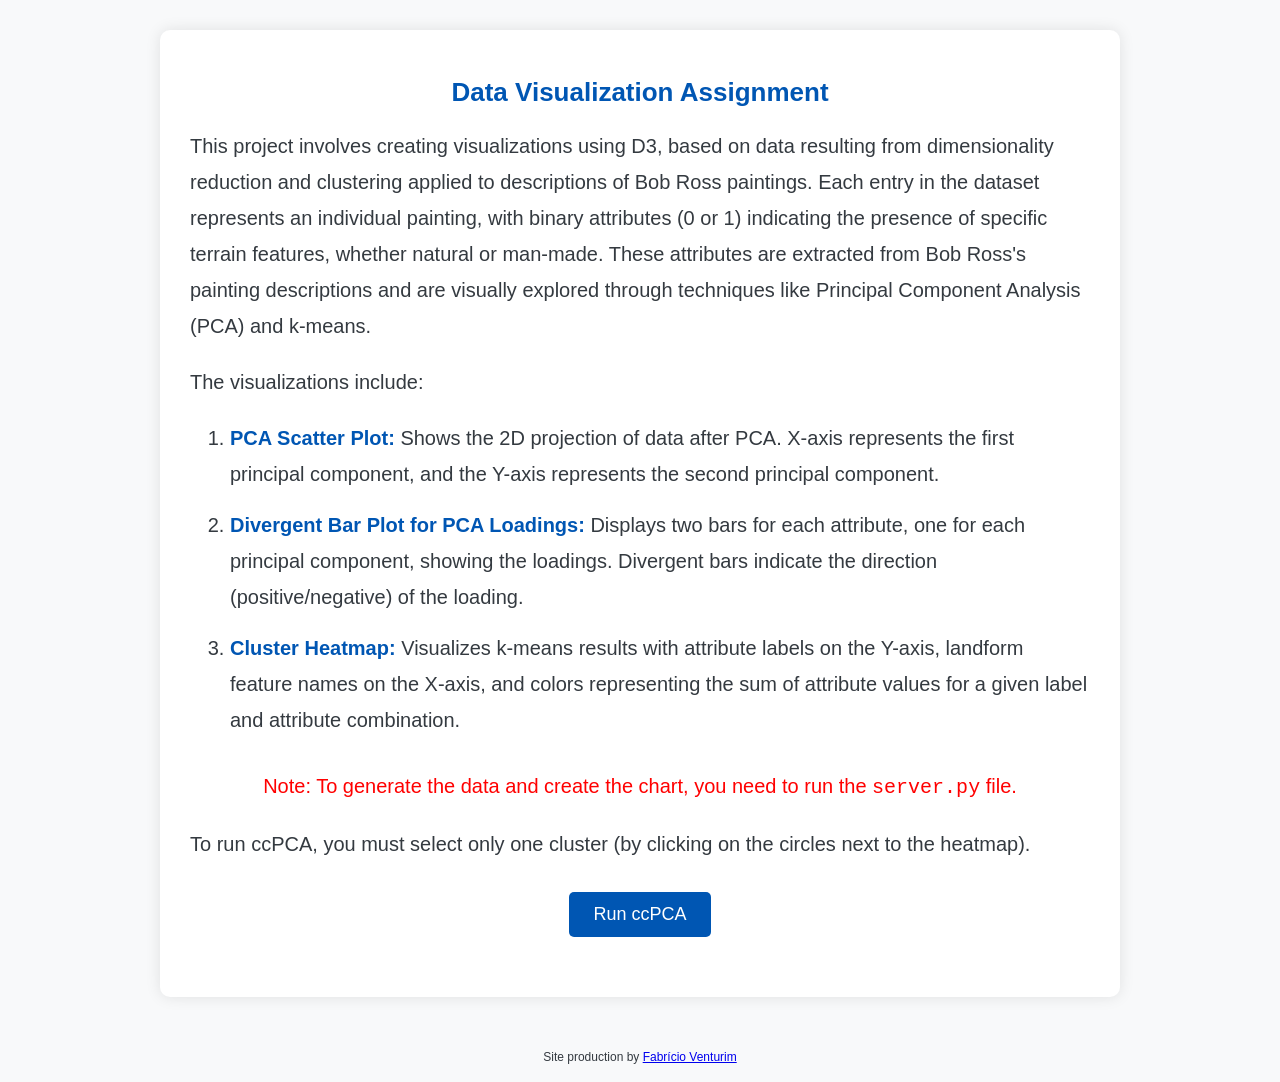
<file: index.html>
<!DOCTYPE html>
<html lang="en">
<head>
    <meta charset="UTF-8">
    <meta name="viewport" content="width=device-width, initial-scale=1.0">
    <link rel="stylesheet" href="styles.css">
    <title>Data Visualization Assignment</title>
</head>
<body>

    <div id="container">
        <h1>Data Visualization Assignment</h1>
        <p>This project involves creating visualizations using D3, based on data resulting from dimensionality reduction and clustering applied to descriptions of Bob Ross paintings. Each entry in the dataset represents an individual painting, with binary attributes (0 or 1) indicating the presence of specific terrain features, whether natural or man-made. These attributes are extracted from Bob Ross's painting descriptions and are visually explored through techniques like Principal Component Analysis (PCA) and k-means.</p>
        <p>The visualizations include:</p>
            <ol>
                <li><strong>PCA Scatter Plot:</strong> Shows the 2D projection of data after PCA. X-axis represents the first principal component, and the Y-axis represents the second principal component.</li>
                <li><strong>Divergent Bar Plot for PCA Loadings:</strong> Displays two bars for each attribute, one for each principal component, showing the loadings. Divergent bars indicate the direction (positive/negative) of the loading.</li>
                <li><strong>Cluster Heatmap:</strong> Visualizes k-means results with attribute labels on the Y-axis, landform feature names on the X-axis, and colors representing the sum of attribute values for a given label and attribute combination.</li>
            </ol>
        <p id="note" style="text-align: center; margin-top: 30px; color: red;">Note: To generate the data and create the chart, you need to run the <code>server.py</code> file.</p>
        
        <p>To run ccPCA, you must select only one cluster (by clicking on the circles next to the heatmap).</p>


        <button id="ccpca">Run ccPCA</button>
        <div id="chart-container">  
            
        </div>

    </div>

    <p id="foot">Site production by <a href="https://github.com/FabricioVenturim" target="_blank">Fabrício Venturim</a></p>

    <script src="https://code.jquery.com/jquery-3.6.4.min.js"></script>
    <script src="https://d3js.org/d3.v7.min.js"></script>
    <script type="module" src="script.js"></script>
   

</body>
</html>
</file>
<file: styles.css>
body {
    font-family: 'Arial', sans-serif;
    margin: 0;
    padding: 0;
    background-color: #f8f9fa;
    color: #343a40;
}

#container {
    max-width: 900px;
    margin: 30px auto;
    background-color: #fff;
    padding: 30px;
    border-radius: 10px;
    box-shadow: 0 0 15px rgba(0, 0, 0, 0.1);
}

h1 {
    color: #0056b3;
    text-align: center;
    font-size: 26px;
    margin-bottom: 20px;
}

p {
    line-height: 1.8;
    font-size: 20px;
    margin-bottom: 15px;
}

ol {
    margin-bottom: 30px;
    line-height: 1.8;
    font-size: 20px;
}

li {
    margin-bottom: 15px;
}

strong {
    color: #0056b3;
}

button {
    display: block;
    margin: 30px auto;
    padding: 12px 24px;
    background-color: #0056b3;
    color: #fff;
    font-size: 18px;
    border: none;
    border-radius: 5px;
    cursor: pointer;
    transition: background-color 0.3s ease;
}

button:hover {
    background-color: #0056b3;
}

#chart-container {
    text-align: center;
}

#chart {
    display: inline-block;
    margin-top: 30px;
    /* Add more styling as needed */
}

#foot {
    text-align: center; 
    font-size: 12px; 
    margin-top: 50px;
}
</file>
